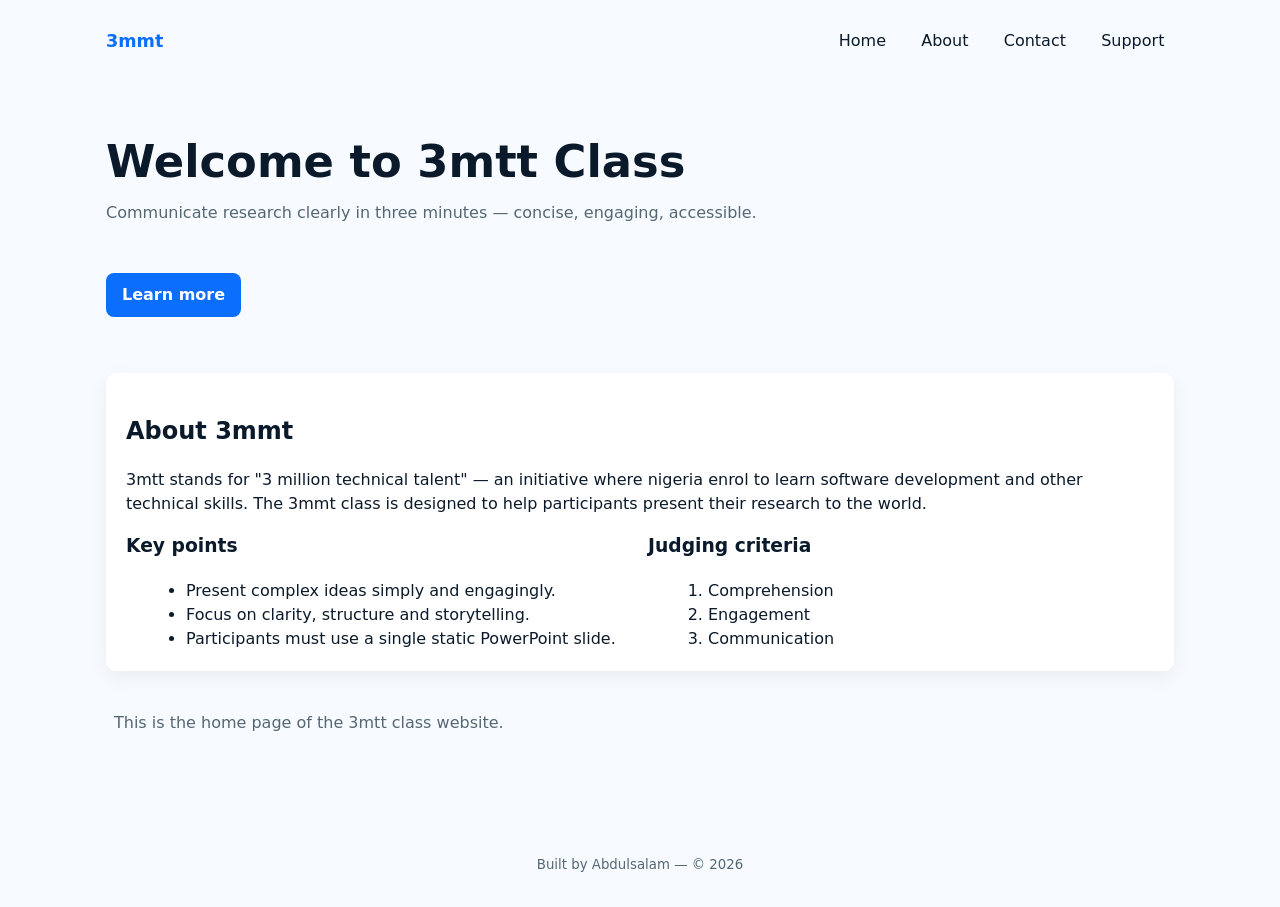
<file: index.html>
<!doctype html>
<html lang="en">
  <head>
    <meta charset="utf-8" />
    <meta name="viewport" content="width=device-width, initial-scale=1" />
    <link rel="stylesheet" href="style.css" />
    <title>3mmt — Class AI landing page</title>
    <meta
      name="description"
      content="3mtt class: create ai generated content clearly and concisely in three minutes."
    />
  </head>
  <body>
    <a class="skip-link" href="#main">Skip to main content</a>

    <header class="site-header" role="banner">
      <div class="container header-inner">
        <div class="brand">
          <a href="index.html" aria-label="3mmt home">3mmt</a>
        </div>
        <nav class="primary-nav" aria-label="Primary Navigation">
          <ul class="nav-list">
            <li><a href="#">Home</a></li>
            <li><a href="about.html">About</a></li>
            <li><a href="contact.html">Contact</a></li>
            <li><a href="support.html">Support</a></li>
          </ul>
        </nav>
      </div>
    </header>

    <main id="main" class="container" role="main">
      <section class="hero" aria-labelledby="hero-title">
        <h1 id="hero-title">Welcome to 3mtt Class</h1>
        <p class="lead">
          Communicate research clearly in three minutes — concise, engaging,
          accessible.
        </p>
        <p><a class="btn primary" href="#about">Learn more</a></p>
      </section>

      <section id="about" class="card" aria-labelledby="about-title">
        <h2 id="about-title">About 3mmt</h2>
        <p>
          3mtt stands for "3 million technical talent" — an initiative where
          nigeria enrol to learn software development and other technical
          skills. The 3mmt class is designed to help participants present their
          research to the world.
        </p>

        <div class="grid features">
          <div>
            <h3>Key points</h3>
            <ul>
              <li>Present complex ideas simply and engagingly.</li>
              <li>Focus on clarity, structure and storytelling.</li>
              <li>Participants must use a single static PowerPoint slide.</li>
            </ul>
          </div>

          <div>
            <h3>Judging criteria</h3>
            <ol>
              <li>Comprehension</li>
              <li>Engagement</li>
              <li>Communication</li>
            </ol>
          </div>
        </div>
      </section>

      <section class="note">
        <p>This is the home page of the 3mtt class website.</p>
      </section>
    </main>

    <footer class="site-footer" role="contentinfo">
      <div class="container footer-inner">
        <small>Built by Abdulsalam — &copy 2026</small>
      </div>
    </footer>
  </body>
</html>
</file>
<file: style.css>
/* Base and variables */
:root{
    --bg:#f7fbff;
    --surface:#ffffff;
    --text:#0b1a2b;
    --muted:#556774;
    --primary:#0b6efd;
    --accent:#0ac5a8;
    --radius:10px;
    --max-width:1100px;
}

*{box-sizing:border-box}
html,body{height:100%}
body{
    margin:0;
    font-family:Inter, system-ui, -apple-system, "Segoe UI", Roboto, "Helvetica Neue", Arial;
    background:var(--bg);
    color:var(--text);
    line-height:1.5;
    -webkit-font-smoothing:antialiased;
}

.container{max-width:var(--max-width);margin:0 auto;padding:1rem}

/* Skip link */
.skip-link{position:absolute;left:-9999px;top:auto;width:1px;height:1px;overflow:hidden}
.skip-link:focus{left:1rem;top:1rem;width:auto;height:auto;padding:.5rem 1rem;background:var(--primary);color:#fff;border-radius:6px}

/* Header */
.site-header{background:transparent;padding:.75rem 0}
.header-inner{display:flex;align-items:center;justify-content:space-between}
.brand a{font-weight:700;color:var(--primary);text-decoration:none;font-size:1.1rem}

.primary-nav .nav-list{display:flex;gap:1rem;list-style:none;margin:0;padding:0}
.primary-nav a{color:var(--text);text-decoration:none;padding:.5rem .6rem;border-radius:6px}
.primary-nav a:hover,.primary-nav a:focus{background:rgba(11,110,253,0.08);outline:none}

/* Hero */
.hero{padding:2.5rem 0;display:grid;gap:1rem;align-items:center}
h1{margin:0;color:var(--text);font-weight:800;line-height:1.05;font-size:clamp(1.8rem, 3.5vw, 2.8rem)}
.lead{color:var(--muted);margin:0 0 1rem}

.btn{display:inline-block;padding:.6rem 1rem;border-radius:8px;text-decoration:none;font-weight:600}
.btn.primary{background:var(--primary);color:#fff}
.btn:focus{outline:3px solid rgba(11,110,253,0.2);outline-offset:3px}

/* Cards / sections */
.card{background:var(--surface);padding:1.25rem;border-radius:var(--radius);box-shadow:0 6px 20px rgba(12,24,40,0.06);margin-bottom:1rem}

.features{display:grid;grid-template-columns:repeat(2,1fr);gap:1.25rem;margin-top:1rem}
.features h3{margin-top:0}

/* Note and footer */
.note{margin:1rem 0;padding:.5rem;color:var(--muted)}
.site-footer{padding:1rem 0;margin-top:2rem;color:var(--muted)}

/* Responsive */
@media (max-width:800px){
    .features{grid-template-columns:1fr}
    .primary-nav .nav-list{flex-wrap:wrap;gap:.5rem}
    .header-inner{gap:.5rem}
}

@media (prefers-reduced-motion:reduce){*{animation:none!important;transition:none!important}}

/* Accessibility helpers */
a:focus-visible{outline:3px solid rgba(10,120,220,0.25);outline-offset:3px}

/* Small utilities */
.grid{display:grid;gap:1rem}

/* Footer small print */
.footer-inner{display:flex;justify-content:center}

/* Make lists more readable */
ul,ol{margin:0.5rem 0 0 1.25rem}
</file>
